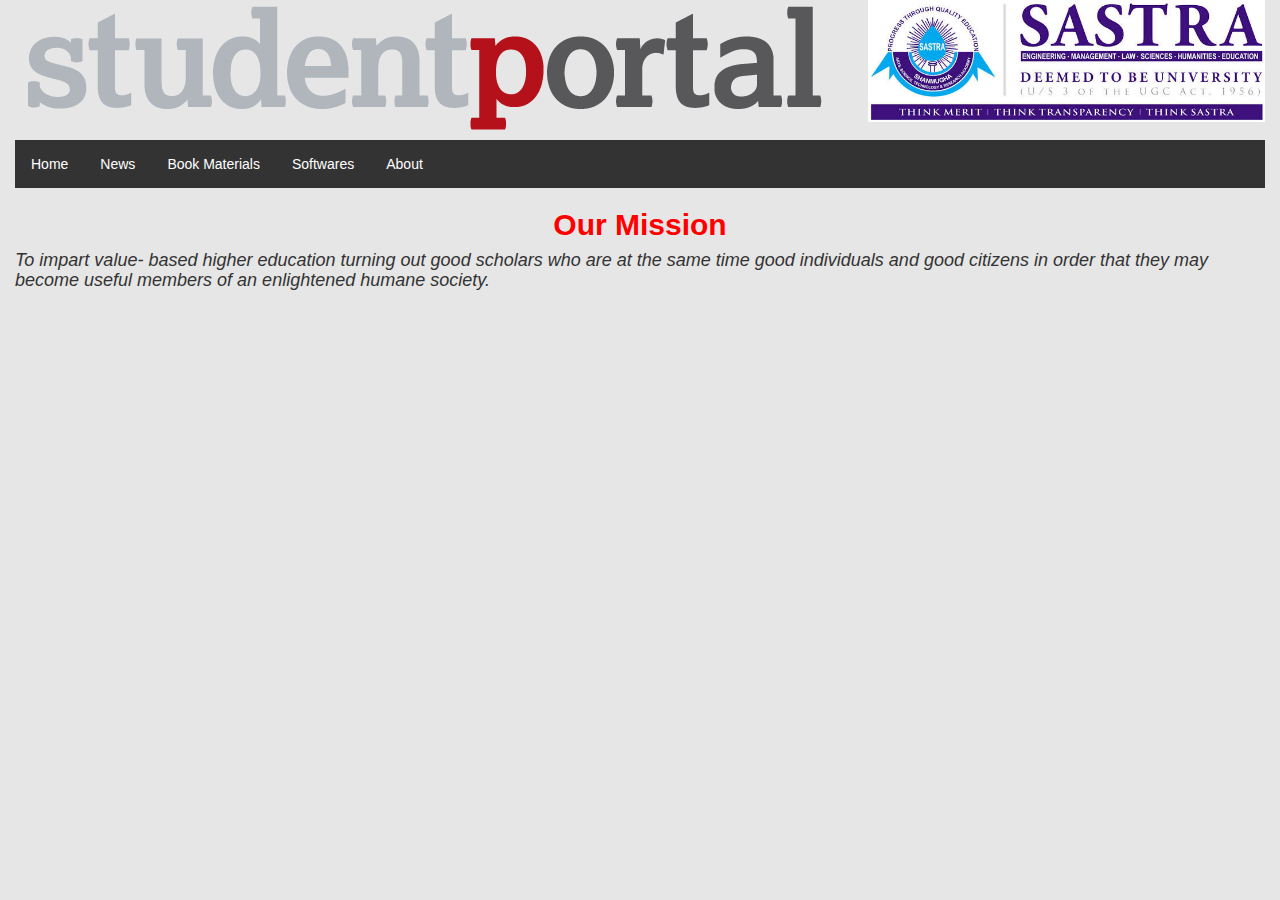
<file: SCAN IT/index.html>
<!doctype html>
<html lang="en">
	<head>
		
		<meta charset="Utf-8">	
		<meta name="viewport" content="width=device-width, initial-scale=1">
		<title>Home Page</title>
		<!--Bootstrap CDN-->
		<link rel="stylesheet" href="http://maxcdn.bootstrapcdn.com/bootstrap/3.3.6/css/bootstrap.min.css">
		<script src="https://ajax.googleapis.com/ajax/libs/jquery/1.12.0/jquery.min.js"></script>
		<script src="http://maxcdn.bootstrapcdn.com/bootstrap/3.3.6/js/bootstrap.min.js"></script>
		<link rel="stylesheet" href="1.css" type="text/css">
	</head>
	<body>
		<div class="container-fluid">
				<div class="row">
						<div class="col-md-4" ><img id="Plogo" src="plogo2.png" ></div>
						<div class="col-md-4" ></div>
						<div class="col-md-4" ><img id="sastralogo" src="sastralogo.jpeg" width="100%" height="100%"></div>
						</div>
				
			
				<div id="navbar">
					<ul >
					  <li><a class="active" href="index.html">Home</a></li>
					  <li><a href="#news">News</a></li>
					  <li><a href="bookmaterial.html">Book Materials</a></li>
					  <li><a href="#Softwares">Softwares</a></li>
					  <li><a href="aboutus.html">About</a></li>
					</ul>
					</div>
					<div>
					<h2 style="text-align:center" ><strong>Our Mission</strong></h2>

<h4><i>To impart value- based higher education turning out good scholars who are at the same time good individuals and good citizens in order that they may become useful members of an enlightened humane society.</i></h4> 
					</div>
					
			
								
	</div>		
	</body>
</html>
</file>
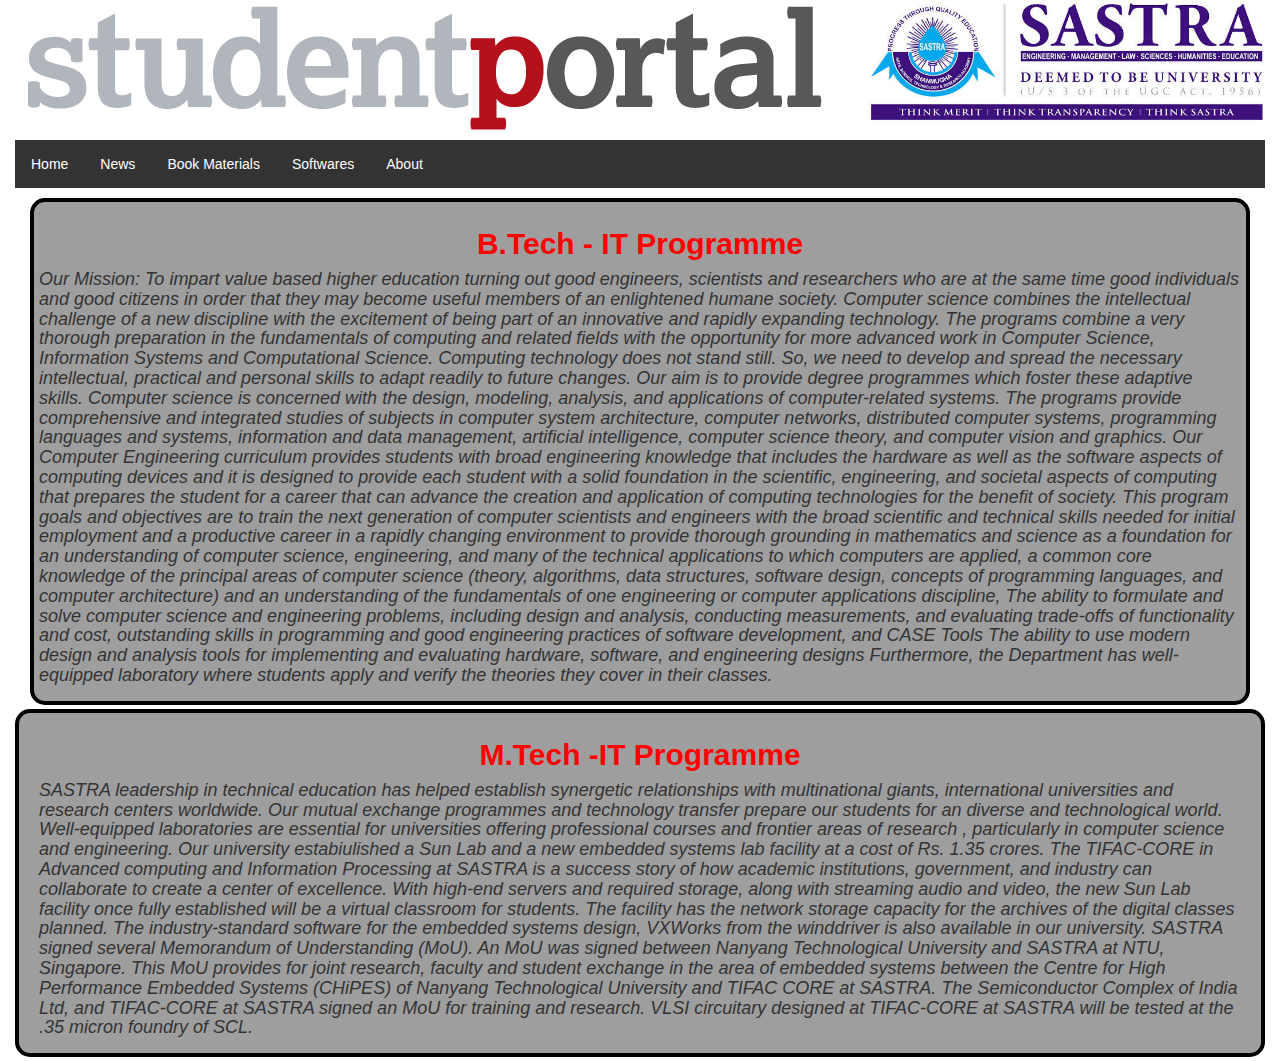
<file: SCAN IT/aboutus.html>
<!doctype html>
<html lang="en">
	<head>
		
		<meta charset="Utf-8">	
		<meta name="viewport" content="width=device-width, initial-scale=1">
		<title>Home Page</title>
		<!--Bootstrap CDN-->
		<link rel="stylesheet" href="http://maxcdn.bootstrapcdn.com/bootstrap/3.3.6/css/bootstrap.min.css">
		<script src="https://ajax.googleapis.com/ajax/libs/jquery/1.12.0/jquery.min.js"></script>
		<script src="http://maxcdn.bootstrapcdn.com/bootstrap/3.3.6/js/bootstrap.min.js"></script>
		<link rel="stylesheet" href="1.css" type="text/css">
		<link rel="stylesheet" href="Bookmaterial.css" type="text/css">
	</head>
	<body>
		<div class="container-fluid">
				<div class="row">
						<div class="col-md-4" ><img id="Plogo" src="plogo2.png" ></div>
						<div class="col-md-4" ></div>
						<div class="col-md-4" ><img id="sastralogo" src="sastralogo.jpeg" width="100%" height="100%"></div>
						</div>
				
			
				<div id="navbar">
					<ul >
					  <li><a class="active" href="index.html">Home</a></li>
					  <li><a href="#news">News</a></li>
					  <li><a href="bookmaterial.html">Book Materials</a></li>
					  <li><a href="#Softwares">Softwares</a></li>
					  <li><a href="aboutus.html">About</a></li>
					</ul>
					</div>
					<div class="container-fluid">
		<div class="department">
					<h2 style="text-align:center" ><strong>B.Tech - IT Programme</strong></h2>

<h4><i> Our Mission: To impart value based higher education turning out good engineers, scientists and researchers who are at the same time good individuals and good citizens in order that they may become useful members of an enlightened humane society.

Computer science combines the intellectual challenge of a new discipline with the excitement of being part of an innovative and rapidly expanding technology.

The programs combine a very thorough preparation in the fundamentals of computing and related fields with the opportunity for more advanced work in Computer Science, Information Systems and Computational Science. Computing technology does not stand still. So, we need to develop and spread the necessary intellectual, practical and personal skills to adapt readily to future changes.

Our aim is to provide degree programmes which foster these adaptive skills.

Computer science is concerned with the design, modeling, analysis, and applications of computer-related systems. The programs provide comprehensive and integrated studies of subjects in computer system architecture, computer networks, distributed computer systems, programming languages and systems, information and data management, artificial intelligence, computer science theory, and computer vision and graphics.

Our Computer Engineering curriculum provides students with broad engineering knowledge that includes the hardware as well as the software aspects of computing devices and it is designed to provide each student with a solid foundation in the scientific, engineering, and societal aspects of computing that prepares the student for a career that can advance the creation and application of computing technologies for the benefit of society.

This program goals and objectives are to train the next generation of computer scientists and engineers with the broad scientific and technical skills needed for initial employment and a productive career in a rapidly changing environment to provide thorough grounding in mathematics and science as a foundation for an understanding of computer science, engineering, and many of the technical applications to which computers are applied, a common core knowledge of the principal areas of computer science (theory, algorithms, data structures, software design, concepts of programming languages, and computer architecture) and an understanding of the fundamentals of one engineering or computer applications discipline,

The ability to formulate and solve computer science and engineering problems, including design and analysis, conducting measurements, and evaluating trade-offs of functionality and cost, outstanding skills in programming and good engineering practices of software development, and CASE Tools

The ability to use modern design and analysis tools for implementing and evaluating hardware, software, and engineering designs Furthermore, the Department has well-equipped laboratory where students apply and verify the theories they cover in their classes.


</i></h4> 
					</div>
					</div>
<div class="department">
					<div class="container-fluid">
					<h2 style="text-align:center" ><strong>M.Tech -IT Programme</strong></h2>
						<h4><i>SASTRA leadership in technical education has helped establish synergetic relationships with multinational giants, international universities and research centers worldwide. Our mutual exchange programmes and technology transfer prepare our students for an diverse and technological world.

Well-equipped laboratories are essential for universities offering professional courses and frontier areas of research , particularly in computer science and engineering. Our university estabiulished a Sun Lab and a new embedded systems lab facility at a cost of Rs. 1.35 crores.

The TIFAC-CORE in Advanced computing and Information Processing at SASTRA is a success story of how academic institutions, government, and industry can collaborate to create a center of excellence. With high-end servers and required storage, along with streaming audio and video, the new Sun Lab facility once fully established will be a virtual classroom for students. The facility has the network storage capacity for the archives of the digital classes planned. The industry-standard software for the embedded systems design, VXWorks from the winddriver is also available in our university.

SASTRA signed several Memorandum of Understanding (MoU). An MoU was signed between Nanyang Technological University and SASTRA at NTU, Singapore. This MoU provides for joint research, faculty and student exchange in the area of embedded systems between the Centre for High Performance Embedded Systems (CHiPES) of Nanyang Technological University and TIFAC CORE at SASTRA.

The Semiconductor Complex of India Ltd, and TIFAC-CORE at SASTRA signed an MoU for training and research. VLSI circuitary designed at TIFAC-CORE at SASTRA will be tested at the .35 micron foundry of SCL.

</i></h4>
</div>
</div>
					
			
								
	</div>		
	</body>
</html>
</file>
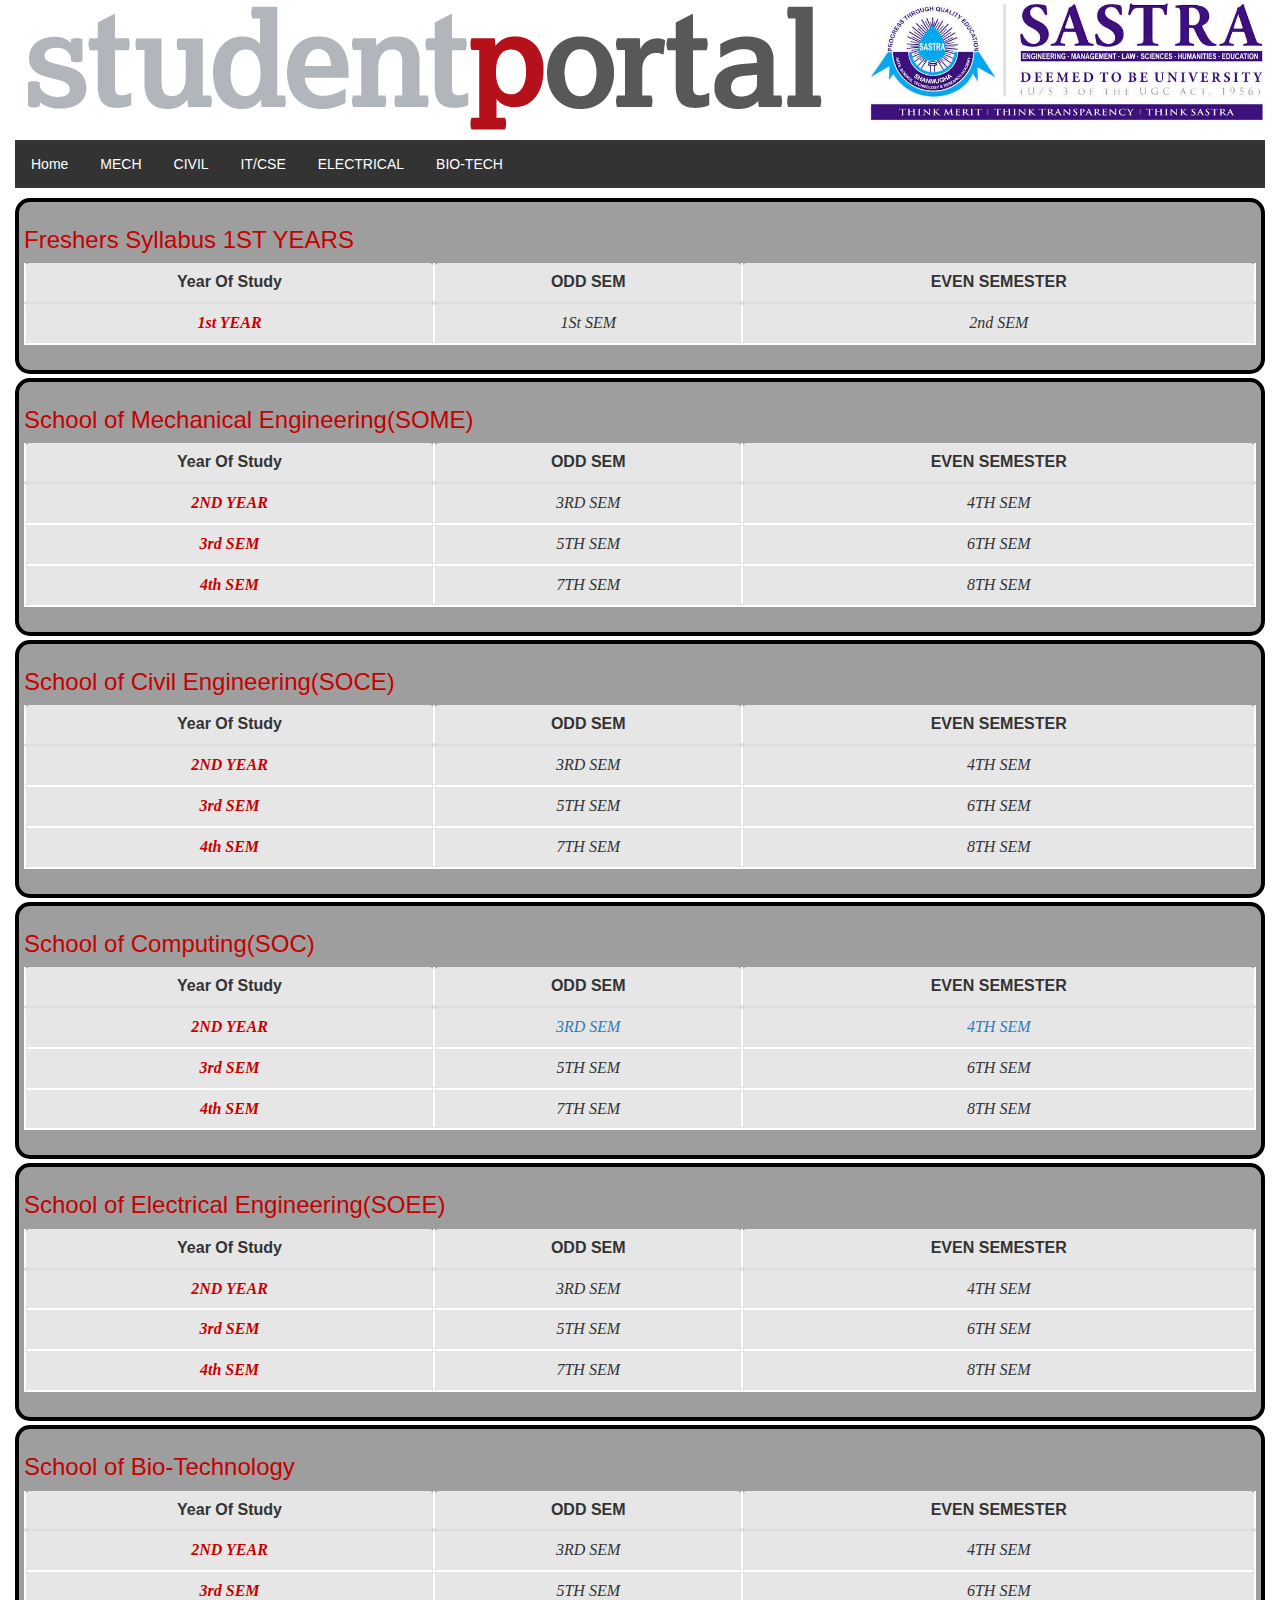
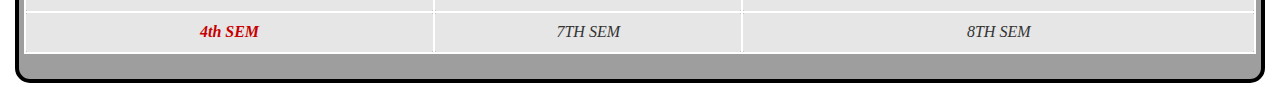
<file: SCAN IT/bookmaterial.html>
<!doctype html>
<html lang="en">
	<head>
		
		<meta charset="Utf-8">	
		<meta name="viewport" content="width=device-width, initial-scale=1">
		<title>Book Material</title>
		<!--Bootstrap CDN-->
		<link rel="stylesheet" href="http://maxcdn.bootstrapcdn.com/bootstrap/3.3.6/css/bootstrap.min.css">
		<script src="https://ajax.googleapis.com/ajax/libs/jquery/1.12.0/jquery.min.js"></script>
		<script src="http://maxcdn.bootstrapcdn.com/bootstrap/3.3.6/js/bootstrap.min.js"></script>
		<link rel="stylesheet" href="1.css" type="text/css">
		<link rel="stylesheet" href="Bookmaterial.css" type="text/css">

	</head>
	<body>
		<div class="container-fluid">
				<div class="row">
						<div class="col-md-4" ><img id="Plogo" src="plogo2.png" ></div>
						<div class="col-md-4" ></div>
						<div class="col-md-4" ><img id="sastralogo" src="sastralogo.jpeg" width="100%" height="100%"></div>
						</div>
				
			
				<div id="navbar">
				<ul>
					<li><a class="active" href="index.html">Home</a></li>
					<li><a href="#MECH">MECH</a></li>
					<li><a href="#CIVIL">CIVIL</a></li>
					<li><a href="#IT/CSE">IT/CSE</a></li>
					<li><a href="#ELECTRICAL">ELECTRICAL</a></li>
					<li><a href="#BIO-TECH">BIO-TECH</a></li>
				</ul>
</div>
<!--Table 1 starts-->
<div class="department">
					<a name="MECH"></a>
					<h3>Freshers Syllabus 1ST YEARS</h3>
					<table class="table table-Bordered">
					<thead>
						<tr>
							<th>Year Of Study</th>
							<th>ODD SEM</th>
							<th>EVEN SEMESTER</th>
				
						</tr>
					</thead><tbody>
						<tr>
						<td class="title">1st YEAR</td>
						<td class="hovs">1St SEM</td>
						<td class="hovs">2nd SEM</td>
						</tr>
						
					</tbody>
				
					</table>
</div>					
<!--Table 1 ends-->	
<!--Table 2 starts-->
<div class="department">
					<a name="MECH"></a>
				<h3>School of Mechanical Engineering(SOME)</h3>
					<table class="table table-Bordered">
					<thead>
						<tr>
							<th>Year Of Study</th>
							<th>ODD SEM</th>
							<th>EVEN SEMESTER</th>
				
						</tr>
					</thead><tbody>
						<tr>
						<td class="title">2ND YEAR</td>
						<td class="hovs">3RD SEM</td>
						<td class="hovs">4TH SEM</td>
						</tr>
							<tr>
						<td class="title">3rd SEM</td>
						<td class="hovs">5TH SEM</td>
						<td class="hovs">6TH SEM</td>
						</tr>
						<tr>
						<td class="title">4th SEM</td>
						<td class="hovs">7TH SEM</td>
						<td class="hovs">8TH SEM</td>
						</tr>
					
					</tbody>
				
					</table>
</div>					
<!--Table 2 ends-->	
<!--Table 3 starts-->
<div class="department">
					<a name="CIVIL"></a>
				<h3>School of Civil Engineering(SOCE)</h3>
					<table class="table table-Bordered">
					<thead>
						<tr>
							<th>Year Of Study</th>
							<th>ODD SEM</th>
							<th>EVEN SEMESTER</th>
				
						</tr>
					</thead><tbody>
						<tr>
						<td class="title">2ND YEAR</td>
						<td class="hovs">3RD SEM</td>
						<td class="hovs">4TH SEM</td>
						</tr>
							<tr>
						<td class="title">3rd SEM</td>
						<td class="hovs">5TH SEM</td>
						<td class="hovs">6TH SEM</td>
						</tr>
						<tr>
						<td class="title">4th SEM</td>
						<td class="hovs">7TH SEM</td>
						<td class="hovs">8TH SEM</td>
						</tr>
					
					</tbody>
				
					</table>
</div>					
<!--Table 3 ends-->			
<!--Table 4 starts-->
<div class="department">
					<a name="IT/CSE"></a>
				<h3>School of Computing(SOC)</h3>
					<table class="table table-Bordered">
					<thead>
						<tr>
							<th>Year Of Study</th>
							<th>ODD SEM</th>
							<th>EVEN SEMESTER</th>
				
						</tr>
					</thead><tbody>
						<tr>
						<td class="title">2ND YEAR</td>
						<td class="hovs"><a href="SOC3rdsem.html">3RD SEM</a></td>
						<td class="hovs"><a href="SOC4thsem.html">4TH SEM</a></td>
						</tr>
							<tr>
						<td class="title">3rd SEM</td>
						<td class="hovs">5TH SEM</td>
						<td class="hovs">6TH SEM</td>
						</tr>
						<tr>
						<td class="title">4th SEM</td>
						<td class="hovs">7TH SEM</td>
						<td class="hovs">8TH SEM</td>
						</tr>
					
					</tbody>
				
					</table>
</div>					
<!--Table 4 ends-->			
			
<!--Table 5 starts-->
<div class="department">
					<a name="ELECTRICAL"></a>
				<h3>School of Electrical Engineering(SOEE)</h3>
					<table class="table table-Bordered">
					<thead>
						<tr>
							<th>Year Of Study</th>
							<th>ODD SEM</th>
							<th>EVEN SEMESTER</th>
				
						</tr>
					</thead><tbody>
						<tr>
						<td class="title">2ND YEAR</td>
						<td class="hovs">3RD SEM</td>
						<td class="hovs">4TH SEM</td>
						</tr>
							<tr>
						<td class="title">3rd SEM</td>
						<td class="hovs">5TH SEM</td>
						<td class="hovs">6TH SEM</td>
						</tr>
						<tr>
						<td class="title">4th SEM</td>
						<td class="hovs">7TH SEM</td>
						<td class="hovs">8TH SEM</td>
						</tr>
					
					</tbody>
				
					</table>
</div>					
<!--Table 5 ends-->			
<!--Table 6 starts-->
<div class="department">
					<a name="BIO-TECH"></a>
				<h3>School of Bio-Technology</h3>
					<table class="table table-Bordered">
					<thead>
						<tr>
							<th>Year Of Study</th>
							<th>ODD SEM</th>
							<th>EVEN SEMESTER</th>
				
						</tr>
					</thead><tbody>
						<tr>
						<td class="title">2ND YEAR</td>
						<td class="hovs">3RD SEM</td>
						<td class="hovs">4TH SEM</td>
						</tr>
							<tr>
						<td class="title">3rd SEM</td>
						<td class="hovs">5TH SEM</td>
						<td class="hovs">6TH SEM</td>
						</tr>
						<tr>
						<td class="title">4th SEM</td>
						<td class="hovs">7TH SEM</td>
						<td class="hovs">8TH SEM</td>
						</tr>
					
					</tbody>
					
				
					</table>
</div>					
<!--Table 6 ends-->			
			
								
	</div>		
	</body>
</html>
</file>
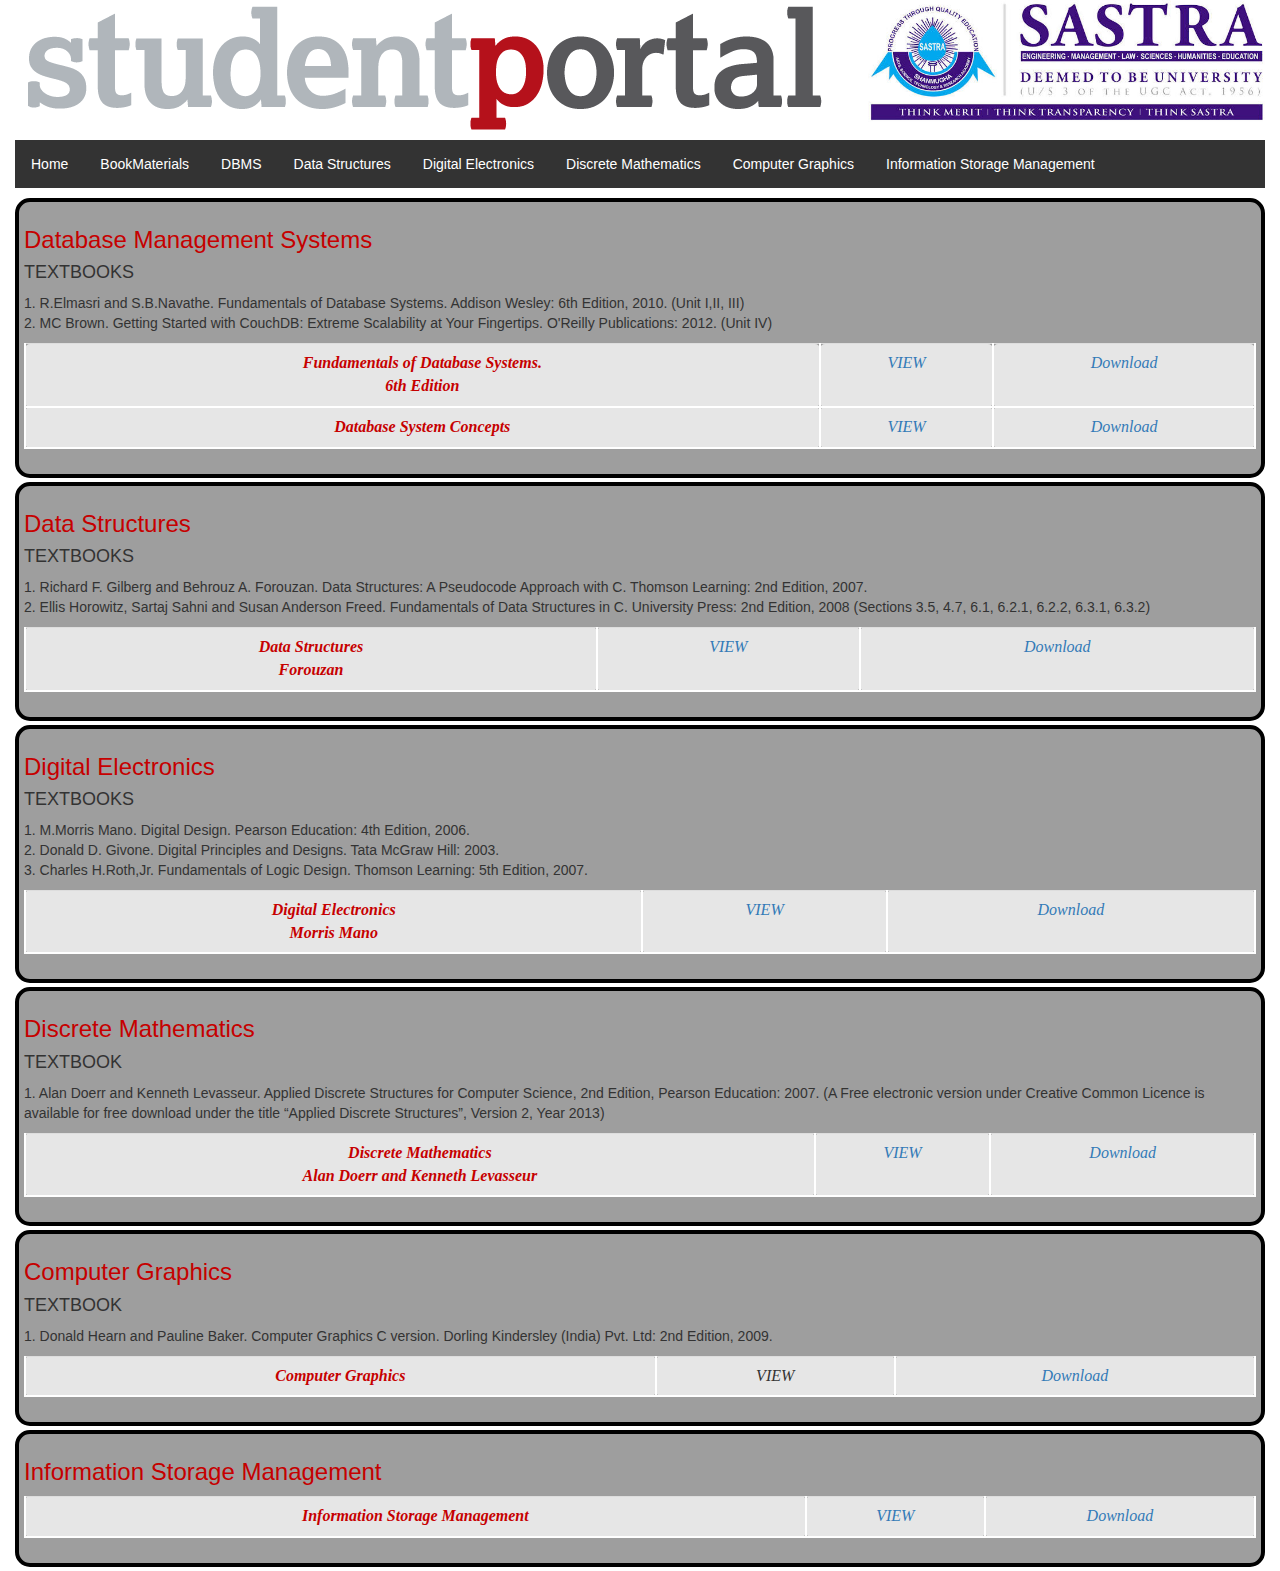
<file: SCAN IT/SOC3rdsem.html>
<!doctype html>
<html lang="en">
	<head>
		
		<meta charset="Utf-8">	
		<meta name="viewport" content="width=device-width, initial-scale=1">
		<title>SOC 3RD Year</title>
		<!--Bootstrap CDN-->
		<link rel="stylesheet" href="http://maxcdn.bootstrapcdn.com/bootstrap/3.3.6/css/bootstrap.min.css">
		<script src="https://ajax.googleapis.com/ajax/libs/jquery/1.12.0/jquery.min.js"></script>
		<script src="http://maxcdn.bootstrapcdn.com/bootstrap/3.3.6/js/bootstrap.min.js"></script>
		
		<link rel="stylesheet" href="Bookmaterial.css" type="text/css">
	</head>
	<body>
		<div class="container-fluid">
				<div class="row">
						<div class="col-md-4" ><img id="Plogo" src="plogo2.png" ></div>
						<div class="col-md-4" ></div>
						<div class="col-md-4" ><img id="sastralogo" src="sastralogo.jpeg" width="100%" height="100%"></div>
						</div>
				
			
					<div id="navbar">
				<ul>
				  <li><a class="active" href="index.html">Home</a></li>
				  <li><a href="bookmaterial.html">BookMaterials</a></li>
				<li><a href="#Database Management Systems">DBMS</a></li>  
				  <li><a href="#Data Structures">Data Structures</a></li>
				  <li><a href="#Digital Electronics">Digital Electronics</a></li>
				  <li><a href="#Discrete Mathematics">Discrete Mathematics</a></li>
				  <li><a href="#Computer Graphics">Computer Graphics </a></li>
				<li><a href="#Information Storage Management">Information Storage Management</a></li>
				  </ul>
				</div>
									
			<!--Table 1 starts-->
			<div class="department">
					<a name="Database Management Systems"></a>
					<h3>Database Management Systems</h3>
					<h4>TEXTBOOKS</h4>
<p>1. R.Elmasri and S.B.Navathe. Fundamentals of Database Systems. Addison Wesley: 6th Edition, 2010. (Unit I,II, III)<br/>
2. MC Brown. Getting Started with CouchDB: Extreme Scalability at Your Fingertips. O'Reilly Publications: 2012. (Unit IV)<p>

					<table class="table table-Bordered">
				<tbody>
						<tr>
						<td class="title">Fundamentals of Database Systems.<br/>6th Edition</td>
						<td class="hovs"><a href="SOC/2nd yr/3rd sem/Fundamentals_of_Database_Systems,_6th_Edition_(0136086209).pdf">VIEW</a></td>
						<td class="hovs"><a href="SOC/2nd yr/3rd sem/Fundamentals_of_Database_Systems,_6th_Edition_(0136086209).pdf" download>Download</a></td>
						</tr>
									<tr>
						<td class="title">Database System Concepts</td>
						<td class="hovs"><a href="SOC/2nd yr/3rd sem/Database System Concepts.pdf">VIEW</a></td>
						<td class="hovs"><a href="SOC/2nd yr/3rd sem/Database System Concepts.pdf" download>Download</a></td>
						</tr>
			
					</tbody>
				
					</table>
				</div>					
				<!--Table 1 ends-->	
				<!--Table 2 starts-->
			<div class="department">
					<a name="Data Structures"></a>
						<h3>Data Structures</h3>
			<h4>TEXTBOOKS</h4>
<p>1. Richard F. Gilberg and Behrouz A. Forouzan. Data Structures: A Pseudocode Approach with C. Thomson Learning: 2nd Edition, 2007.<br/>
2. Ellis Horowitz, Sartaj Sahni and Susan Anderson Freed. Fundamentals of Data Structures in C. University Press: 2nd Edition, 2008 (Sections 3.5, 4.7, 6.1, 6.2.1, 6.2.2, 6.3.1, 6.3.2)<br/>
</p>
					<table class="table table-Bordered">
				<tbody>
						<tr>
						<td class="title">Data Structures<br/>Forouzan</td>
						<td class="hovs"><a href="SOC/2nd yr/3rd sem/Data Structures Forouzan.pdf">VIEW</a></td>
						<td class="hovs"><a href="SOC/2nd yr/3rd sem/Data Structures Forouzan.pdf" download>Download</a></td>
						</tr>
						
					</tbody>
				
					</table>
				</div>					
				<!--Table 2 ends-->	
<!--Table 3 starts-->
			<div class="department">
					<a name="Digital Electronics"></a>
			<h3>Digital Electronics</h3>
			<h4>TEXTBOOKS</h4>
<p>1. M.Morris Mano. Digital Design. Pearson Education: 4th Edition, 2006.<br/>
2. Donald D. Givone. Digital Principles and Designs. Tata McGraw Hill: 2003.<br/>
3. Charles H.Roth,Jr. Fundamentals of Logic Design. Thomson Learning: 5th Edition, 2007.<br/></p>
		
					<table class="table table-Bordered">
				<tbody>
						<tr>
						<td class="title">Digital Electronics<br/>Morris Mano</td>
						<td class="hovs"><a href="SOC/2nd yr/3rd sem/Digital logic Design- Morris Mano (mcsbzu.blogspot.com).pdf">VIEW</a></td>
						<td class="hovs"><a href="SOC/2nd yr/3rd sem/Digital logic Design- Morris Mano (mcsbzu.blogspot.com).pdf" download>Download</a></td>
						</tr>
						
					</tbody>
				
					</table>
				</div>					
				<!--Table 3 ends-->	
<!--Table 4 starts-->
			<div class="department">
			<a name="Discrete Mathematics"></a>
					<h3>Discrete Mathematics</h3>
								<h4>TEXTBOOK</h4>
<p>1. Alan Doerr and Kenneth Levasseur. Applied Discrete Structures for Computer Science, 2nd Edition, Pearson Education: 2007. (A Free electronic version under Creative Common Licence is available for free download under the title “Applied Discrete Structures”, Version 2, Year 2013)<br/></p>
		
					<table class="table table-Bordered">
				<tbody>
						<tr>
						<td class="title">Discrete Mathematics<br>Alan Doerr and Kenneth Levasseur</td>
						<td class="hovs"><a href="SOC/2nd yr/3rd sem/Alan Doerr, Kenneth Levasseur-Applied Discrete Structures-faculty.uml.pdf">VIEW</a></td>
						<td class="hovs"><a href="SOC/2nd yr/3rd sem/Alan Doerr, Kenneth Levasseur-Applied Discrete Structures-faculty.uml.pdf" download>Download</a></td>
						</tr>
						
					</tbody>
				
					</table>
				</div>					
				<!--Table 4 ends-->	
<!--Table 5 starts-->
			<div class="department">
			<a name="Computer Graphics"></a>
								<h3>Computer Graphics</h3>
			<h4>TEXTBOOK</h4>
<p>1. Donald Hearn and Pauline Baker. Computer Graphics C version. Dorling Kindersley (India) Pvt. Ltd: 2nd Edition, 2009.</p>
	
					<table class="table table-Bordered">
				<tbody>
						<tr>
						<td class="title">Computer Graphics</td>
						<td class="hovs"></td<a href="SOC/2nd yr/3rd sem/">VIEW</a></td>
						<td class="hovs"><a href="SOC/2nd yr/3rd sem/" download>Download</a></td>
						</tr>
						
					</tbody>
				
					</table>
				</div>					
				<!--Table 5 ends-->	
<!--Table 5 starts-->
			<div class="department">
					<a name="Information Storage Management"></a>

				<h3>Information Storage Management</h3>
								
			
					<table class="table table-Bordered">
				<tbody>
						<tr>
						<td class="title">Information Storage Management</td>
						<td class="hovs"><a href="SOC/2nd yr/3rd sem/Information Storage and Management.pdf">VIEW</a></td>
						<td class="hovs"><a href="SOC/2nd yr/3rd sem/Information Storage and Management.pdf" download>Download</a></td>
						</tr>
						
					</tbody>
				
					</table>
				</div>					
				<!--Table 5 ends-->	

								
	</div>		
	</body>
</html>
</file>
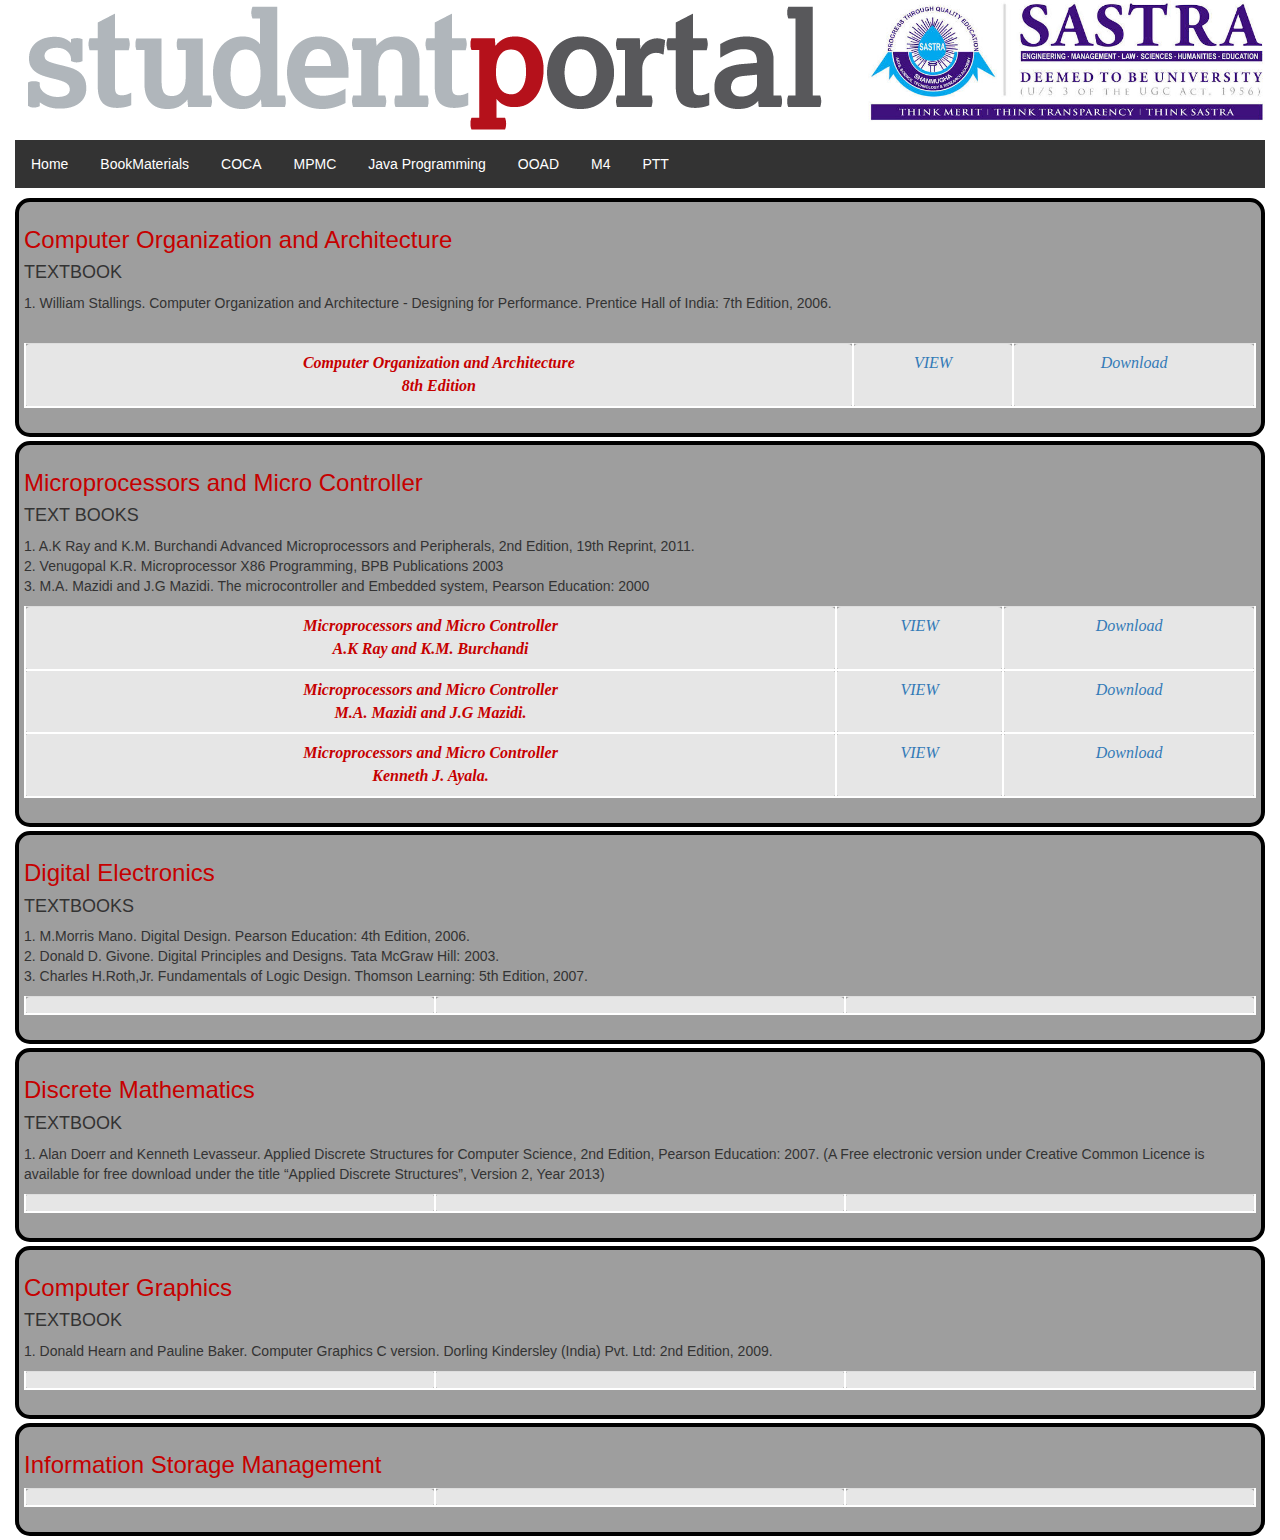
<file: SCAN IT/SOC4thsem.html>
<!doctype html>
<html lang="en">
	<head>
		
		<meta charset="Utf-8">	
		<meta name="viewport" content="width=device-width, initial-scale=1">
		<title>SOC 3RD Year</title>
		<!--Bootstrap CDN-->
		<link rel="stylesheet" href="http://maxcdn.bootstrapcdn.com/bootstrap/3.3.6/css/bootstrap.min.css">
		<script src="https://ajax.googleapis.com/ajax/libs/jquery/1.12.0/jquery.min.js"></script>
		<script src="http://maxcdn.bootstrapcdn.com/bootstrap/3.3.6/js/bootstrap.min.js"></script>
		
		<link rel="stylesheet" href="Bookmaterial.css" type="text/css">
	</head>
	<body>
		<div class="container-fluid">
				<div class="row">
						<div class="col-md-4" ><img id="Plogo" src="plogo2.png" ></div>
						<div class="col-md-4" ></div>
						<div class="col-md-4" ><img id="sastralogo" src="sastralogo.jpeg" width="100%" height="100%"></div>
						</div>
				
			
					<div id="navbar">
<ul>
  <li><a class="active" href="index.html">Home</a></li>
  <li><a href="bookmaterial.html">BookMaterials</a></li>
<li><a href="#Computer Organization and Architecture">COCA</a></li>  
  <li><a href="#Microprocessors and Micro Controller">MPMC</a></li>
  <li><a href="#Java Programming">Java Programming</a></li>
  <li><a href="#Object Oriented Analysis and Design">OOAD</a></li>
  <li><a href="#Engineering maths 4">M4 </a></li>
<li><a href="#Programming Tools and Technique">PTT</a></li>
  </ul>
</div>

									
			<!--Table 1 starts-->
			<div class="department">
					<a name="Computer Organization and Architecture"></a>
					<h3>Computer Organization and Architecture</h3>
					<h4>TEXTBOOK</h4>
<p>1. William Stallings. Computer Organization and Architecture - Designing for Performance. Prentice Hall of India: 7th Edition, 2006.</p><br/>
		
					<table class="table table-Bordered">
				<tbody>
						<tr>
						<td class="title">Computer Organization and Architecture<br/>8th Edition</td>
						<td class="hovs"><a href="SOC/2nd yr/4thsem/Computer organisation and architecture-8th ed by william stallings.pdf">VIEW</a></td>
						<td class="hovs"><a href="SOC/2nd yr/4thsem/Computer organisation and architecture-8th ed by william stallings.pdf" download>Download</a></td>
						</tr>
									
			
					</tbody>
				
					</table>
				</div>					
				<!--Table 1 ends-->	
				<!--Table 2 starts-->
			<div class="department">
						<a name="Microprocessors and Micro Controller"></a>

	<h3>Microprocessors and Micro Controller</h3>
		<h4>TEXT BOOKS</h4>
<p>1. A.K Ray and K.M. Burchandi Advanced Microprocessors and Peripherals, 2nd Edition, 19th Reprint, 2011.<br/>
2. Venugopal K.R. Microprocessor X86 Programming, BPB Publications 2003<br/>
3. M.A. Mazidi and J.G Mazidi. The microcontroller and Embedded system, Pearson Education: 2000<br/>
	</p>
					<table class="table table-Bordered">
				<tbody>
						<tr>
						<td class="title">Microprocessors and Micro Controller<br/> A.K Ray and K.M. Burchandi</td>
						<td class="hovs"><a href="SOC/2nd yr/4thsem/mpmc book.pdf">VIEW</a></td>
						<td class="hovs"><a href="SOC/2nd yr/4thsem/mpmc book.pdf" download>Download</a></td>
						</tr>
						<tr>
						<td class="title">Microprocessors and Micro Controller<br/>M.A. Mazidi and J.G Mazidi.</td>
						<td class="hovs"><a href="SOC/2nd yr/4thsem/mazidi.pdf">VIEW</a></td>
						<td class="hovs"><a href="SOC/2nd yr/4thsem/mazidi.pdf" download>Download</a></td>
						</tr>
						<tr>
						<td class="title">Microprocessors and Micro Controller<br/>Kenneth J. Ayala.</td>
						<td class="hovs"><a href="SOC/2nd yr/4thsem/The 8051 Microcontroller Architecture, Programming And Applications.pdf">VIEW</a></td>
						<td class="hovs"><a href="SOC/2nd yr/4thsem/The 8051 Microcontroller Architecture, Programming And Applications.pdf" download>Download</a></td>
						</tr>
						
					</tbody>
				
					</table>
				</div>	
				
				<!--Table 2 ends-->	
						<tr>
						<td class="title"></td>
						<td class="hovs"></td>
						<td class="hovs"></td>
						</tr>
						
				<!--Table 3 starts-->
			<div class="department">
					<a name="Digital Electronics"></a>
			<h3>Digital Electronics</h3>
			<h4>TEXTBOOKS</h4>
<p>1. M.Morris Mano. Digital Design. Pearson Education: 4th Edition, 2006.<br/>
2. Donald D. Givone. Digital Principles and Designs. Tata McGraw Hill: 2003.<br/>
3. Charles H.Roth,Jr. Fundamentals of Logic Design. Thomson Learning: 5th Edition, 2007.<br/></p>
		
					<table class="table table-Bordered">
				<tbody>
					<tr>
						<td class="title"></td>
						<td class="hovs"></td>
						<td class="hovs"></td>
						</tr>
						

					</tbody>
				
					</table>
				</div>					
				<!--Table 3 ends-->	
<!--Table 4 starts-->
			<div class="department">
			<a name="Discrete Mathematics"></a>
					<h3>Discrete Mathematics</h3>
								<h4>TEXTBOOK</h4>
<p>1. Alan Doerr and Kenneth Levasseur. Applied Discrete Structures for Computer Science, 2nd Edition, Pearson Education: 2007. (A Free electronic version under Creative Common Licence is available for free download under the title “Applied Discrete Structures”, Version 2, Year 2013)<br/></p>
		
					<table class="table table-Bordered">
				<tbody>
						<tr>
						<td class="title"></td>
						<td class="hovs"></td>
						<td class="hovs"></td>
						</tr>
						
						
					</tbody>
				
					</table>
				</div>					
				<!--Table 4 ends-->	
<!--Table 5 starts-->
			<div class="department">
			<a name="Computer Graphics"></a>
								<h3>Computer Graphics</h3>
			<h4>TEXTBOOK</h4>
<p>1. Donald Hearn and Pauline Baker. Computer Graphics C version. Dorling Kindersley (India) Pvt. Ltd: 2nd Edition, 2009.</p>
	
					<table class="table table-Bordered">
				<tbody>
						<tr>
						<td class="title"></td>
						<td class="hovs"></td>
						<td class="hovs"></td>
						</tr>
						

					</tbody>
				
					</table>
				</div>					
				<!--Table 5 ends-->	
<!--Table 5 starts-->
			<div class="department">
					<a name="Information Storage Management"></a>

				<h3>Information Storage Management</h3>
								
			
					<table class="table table-Bordered">
				<tbody>
						<tr>
						<td class="title"></td>
						<td class="hovs"></td>
						<td class="hovs"></td>
						</tr>
						

					</tbody>
				
					</table>
				</div>					
				<!--Table 5 ends-->	

								
	</div>		
	</body>
</html>
</file>
<file: SCAN IT/1.css>
body{
	background-color:rgb(230,230,230);
}
ul {
	
    list-style-type: none;
    margin: 10;
    padding: 0;
    overflow: hidden;
    background-color: #333;
}

li {
    float: left;
}

li a {
    display:inline-block;
    color: white;
    text-align: center;
    padding: 14px 16px;
    text-decoration: none;
}

li a:hover {
	list-style-type: none;
    background-color: black;
	border:2px solid white;
	border-radius:5px;
}
span{
float:left;
font-size:400%;
line-height:80%;
}
#navbar
{
	clear:left;
	
}
h2
{
	color:red;
}
</file>
<file: SCAN IT/Bookmaterial.css>
body{
	
background-color:white;
	}
ul {
	
    list-style-type: none;
    margin: 10;
    padding: 0;
    overflow: hidden;
    background-color: #333;
}

li {
    float: left;
}

li a {
    display:inline-block;
    color: white;
    text-align: center;
    padding: 14px 16px;
    text-decoration: none;
}

li a:hover {
    background-color: black;
	border:2px solid white;
	border-radius:5px;
}
span{
float:left;
font-size:400%;
line-height:80%;
}
#navbar
{
	clear:left;
	
}

	
.department
{

	
	padding :5px;
	border:4px solid black;
	border-radius:15px;
	margin-bottom:4px;
	background-color:rgb(158,158,158);

	}
h3
{
	color:rgb(198,0,0);
}
th 
{
	font-size:16px;
	text-align:center;
	font-family:helvetica;
	border:2px solid white;
	border-radius:5px;
	padding :15px;
	background-color:rgb(230,230,230);
	color:balck;
}
 td
 {
	font-size:16px;
	font-style:italic;
	text-align:center;
	font-family:Calibri;
	border:2px solid white;
	border-radius:5px;
	padding :15px;
	background-color:rgb(230,230,230);
	color:balck;
}

.hovs:hover
{
	font-weight:bold;
	color:white;
	background-color:black;
}
.title
{
	font-size:16px;
	font-family:Sherif;
	font-weight:bold;
	color:rgb(198,0,0);
}
</file>
